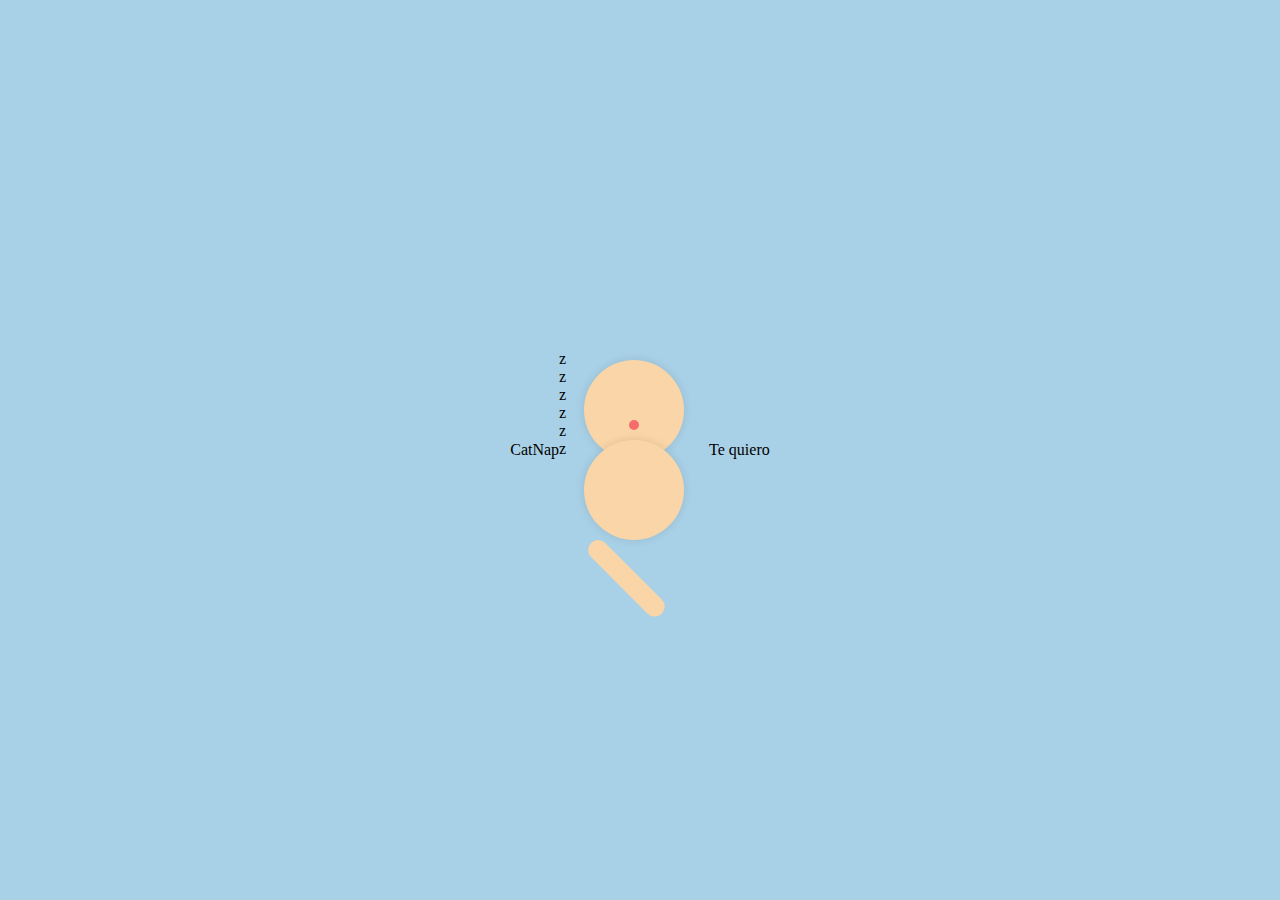
<file: index.html>
<!DOCTYPE html>
<html lang="es">
<head>
    <meta charset="UTF-8">
    <meta name="viewport" content="width=device-width, initial-scale=1.0">
    <title>Gatito Animado</title>
    <link rel="stylesheet" href="styles.css">
</head>
<body>
    <p>Cat<span>Nap</span></p>

    <div class="container">
        <div class="cat" onclick="this.classList.toggle('active');">
            <div class="head">
                <div class="ears">
                    <div></div>
                    <div></div>
                </div>
                <div class="face">
                    <div class="eyes">
                        <div></div>
                        <div></div>
                    </div>
                    <div class="nose">
                        <div class="mustache">
                            <div></div>
                            <div></div>
                            <div></div>
                        </div>
                        <div class="mustache">
                            <div></div>
                            <div></div>
                            <div></div>
                        </div>
                    </div>
                </div>
            </div>
            <div class="body">
                <div class="tail"></div>
            </div>
            <div class="sleep">
                <div>z</div>
                <div>z</div>
                <div>z</div>
                <div>z</div>
                <div>z</div>
                <div>z</div>
            </div>
        </div>
    </div>

    <div class="bg"></div>

    <div class="message">Te quiero</div>
</body>
</html>
</file>
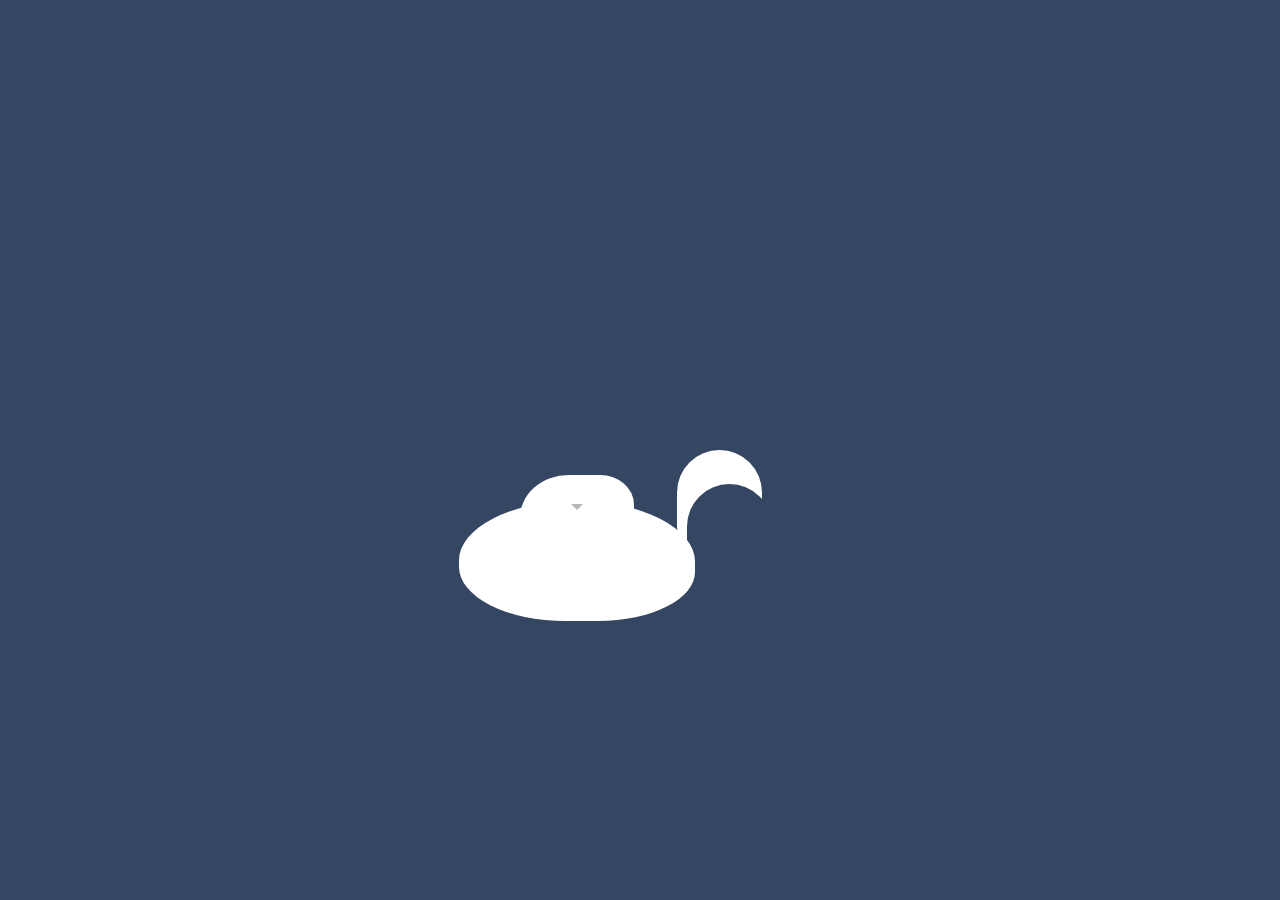
<file: Gatito.html>
<!DOCTYPE html>
<html lang="en">
<head>
    <meta charset="UTF-8">
    <meta name="viewport" content="width=device-width, initial-scale=1.0">
    <title>Kitty Animation</title>
    <link rel="stylesheet" href="style.css">
</head>
<body>
    <div class="container">
        <div class="head">
            <div class="ear ear-left"></div>
            <div class="ear ear-right"></div>
            <div class="face">
                <div class="eye eye-left">
                    <div class="pupil"></div>
                </div>
                <div class="eye eye-right">
                    <div class="pupil"></div>
                </div>
                <div class="nose"></div>
                <div class="mouth"></div>
                <div class="whiskers whisker-left"></div>
                <div class="whiskers whisker-right"></div>
            </div>
        </div>
        <div class="body">
            <div class="leg leg-front-left"></div>
            <div class="leg leg-front-right"></div>
            <div class="leg leg-back-left"></div>
            <div class="leg leg-back-right"></div>
        </div>
        <div class="tail"></div>
    </div>
</body>
</html>
</file>
<file: styles.css>
body {
    background-color: #a8d0e6;
    display: flex;
    justify-content: center;
    align-items: center;
    height: 100vh;
    margin: 0;
}

.container {
    position: relative;
    width: 150px;
    height: 200px;
}

.head {
    position: absolute;
    width: 100px;
    height: 100px;
    background-color: #f9d5a7;
    border-radius: 50%;
    top: 10px;
    left: 25px;
    box-shadow: 0 0 10px rgba(0, 0, 0, 0.1);
}

.ear {
    position: absolute;
    width: 30px;
    height: 30px;
    background-color: #f9d5a7;
    border-radius: 50%;
}

.ear-left {
    top: -10px;
    left: -10px;
    transform: rotate(-30deg);
}

.ear-right {
    top: -10px;
    right: -10px;
    transform: rotate(30deg);
}

.face {
    position: relative;
    width: 100%;
    height: 100%;
}

.eye {
    position: absolute;
    width: 20px;
    height: 20px;
    background-color: #fff;
    border-radius: 50%;
    overflow: hidden;
}

.eye-left {
    top: 40px;
    left: 20px;
}

.eye-right {
    top: 40px;
    right: 20px;
}

.pupil {
    position: absolute;
    width: 10px;
    height: 10px;
    background-color: #000;
    border-radius: 50%;
    top: 5px;
    left: 5px;
    animation: blink 3s infinite;
}

@keyframes blink {
    0%, 90%, 100% {
        height: 10px;
    }
    95% {
        height: 0;
    }
}

.nose {
    position: absolute;
    width: 10px;
    height: 10px;
    background-color: #f76c6c;
    border-radius: 50%;
    top: 60px;
    left: 45px;
}

.mouth {
    position: absolute;
    width: 20px;
    height: 10px;
    background-color: #f76c6c;
    border-radius: 50%/0 0 10px 10px;
    top: 70px;
    left: 40px;
}

.whiskers {
    position: absolute;
    width: 40px;
    height: 2px;
    background-color: #000;
    top: 65px;
}

.whisker-left {
    left: -20px;
    transform: rotate(-15deg);
}

.whisker-right {
    right: -20px;
    transform: rotate(15deg);
}

.body {
    position: absolute;
    width: 100px;
    height: 100px;
    background-color: #f9d5a7;
    border-radius: 50%;
    top: 90px;
    left: 25px;
    box-shadow: 0 0 10px rgba(0, 0, 0, 0.1);
}

.leg {
    position: absolute;
    width: 20px;
    height: 50px;
    background-color: #f9d5a7;
    border-radius: 20px;
    box-shadow: 0 0 10px rgba(0, 0, 0, 0.1);
}

.leg-front-left {
    top: 120px;
    left: 25px;
    animation: leg-move 1s infinite;
}

.leg-front-right {
    top: 120px;
    right: 25px;
    animation: leg-move 1s infinite alternate;
}

.leg-back-left {
    top: 150px;
    left: 25px;
    animation: leg-move 1s infinite;
}

.leg-back-right {
    top: 150px;
    right: 25px;
    animation: leg-move 1s infinite alternate;
}

@keyframes leg-move {
    0%, 100% {
        transform: rotate(0deg);
    }
    50% {
        transform: rotate(-15deg);
    }
}

.tail {
    position: absolute;
    width: 20px;
    height: 100px;
    background-color: #f9d5a7;
    border-radius: 20px;
    top: 110px;
    left: 0;
    transform: rotate(-45deg);
    transform-origin: top left;
    animation: wag 1s infinite;
}

@keyframes wag {
    0%, 100% {
        transform: rotate(-45deg);
    }
    50% {
        transform: rotate(-30deg);
    }
}
</file>
<file: style.css>
* {
    box-sizing: border-box;
}

body {
    height: 100%;
    width: 100%;
    background: #344661;
    overflow: hidden;
    margin: 0;
}

p {
    padding: 24px;
    margin: 0;
    position: absolute;
    color: #d9d9d9;
    font-size: 2.4rem;
    font-family: "Assistant";
    top: 0;
}

p span {
    color: #a6a6a6;
}

.container {
    position: absolute;
    left: calc(50% - 63px);
    top: 50%;
    transform: translate(-50%, -50%);
    display: flex;
    align-items: center;
    justify-content: center;
    cursor: pointer;
}

.cat {
    width: 115px;
    height: 220px;
}

.head {
    background: #fff;
    width: 114px;
    height: 100px;
    border-radius: 141% 98% 55% 189%;
    position: absolute;
    top: 15px;
    transform: translateY(10px);
    z-index: 25;
    animation: sleep 4s ease-out infinite;
}

@keyframes sleep {
    0% {
        transform: translateY(10px);
    }
    50% {
        transform: translateY(0px);
    }
    100% {
        transform: translateY(10px);
    }
}

.ears > div {
    height: 20px;
    width: 2px;
    position: absolute;
    left: 64px;
    top: -28px;
    border-bottom: 40px solid #fff;
    border-left: 30px solid transparent;
    border-right: 7px solid transparent;
    border-top: 0px solid transparent;
    transform-origin: bottom;
}

.ears > div:nth-child(2) {
    left: 10px;
    transform: rotate(-22deg);
}

.face {
    display: flex;
    height: 100%;
    align-items: center;
    padding-top: 25px;
    flex-direction: column;
    position: relative;
    z-index: 1;
}

.eyes {
    display: flex;
    justify-content: space-evenly;
    width: 100%;
}

.eyes > div {
    height: 20px;
    width: 20px;
    background: #fff;
    border-radius: 50%;
}

.nose {
    width: 100%;
    display: flex;
    flex-direction: column;
    align-items: center;
    justify-content: center;
}

.nose:before {
    content: "";
    height: 0px;
    width: 0px;
    border-top: 6px solid #b7b7b7;
    border-left: 6px solid transparent;
    border-right: 6px solid transparent;
    margin-top: 4px;
}

.mustache {
    position: absolute;
}

.mustache > div {
    height: 12px;
    width: 3px;
    background: #b7b7b7;
    transform: rotate(90deg);
}

.body {
    background: #fff;
    width: 236px;
    height: 120px;
    border-radius: 237% 242% 196% 216%;
    position: absolute;
    top: 51px;
}

.tail {
    width: 85px;
    height: 120px;
    position: absolute;
    left: 100px;
    top: 44%;
    border-radius: 200px;
    box-shadow: inset 10px 34px 0px #fff;
}

.bg {
    background: #415675;
    width: 100%;
    height: 50vh;
}

.message {
    position: absolute;
    top: 20px;
    left: 50%;
    transform: translateX(-50%);
    font-size: 2rem;
    color: #fff;
    display: none; /* Oculto por defecto */
    opacity: 0;
    transition: opacity 0.5s;
}

.cat.active + .message {
    display: block; /* Muestra el mensaje */
    opacity: 1; /* Hace visible el mensaje */
}
</file>
